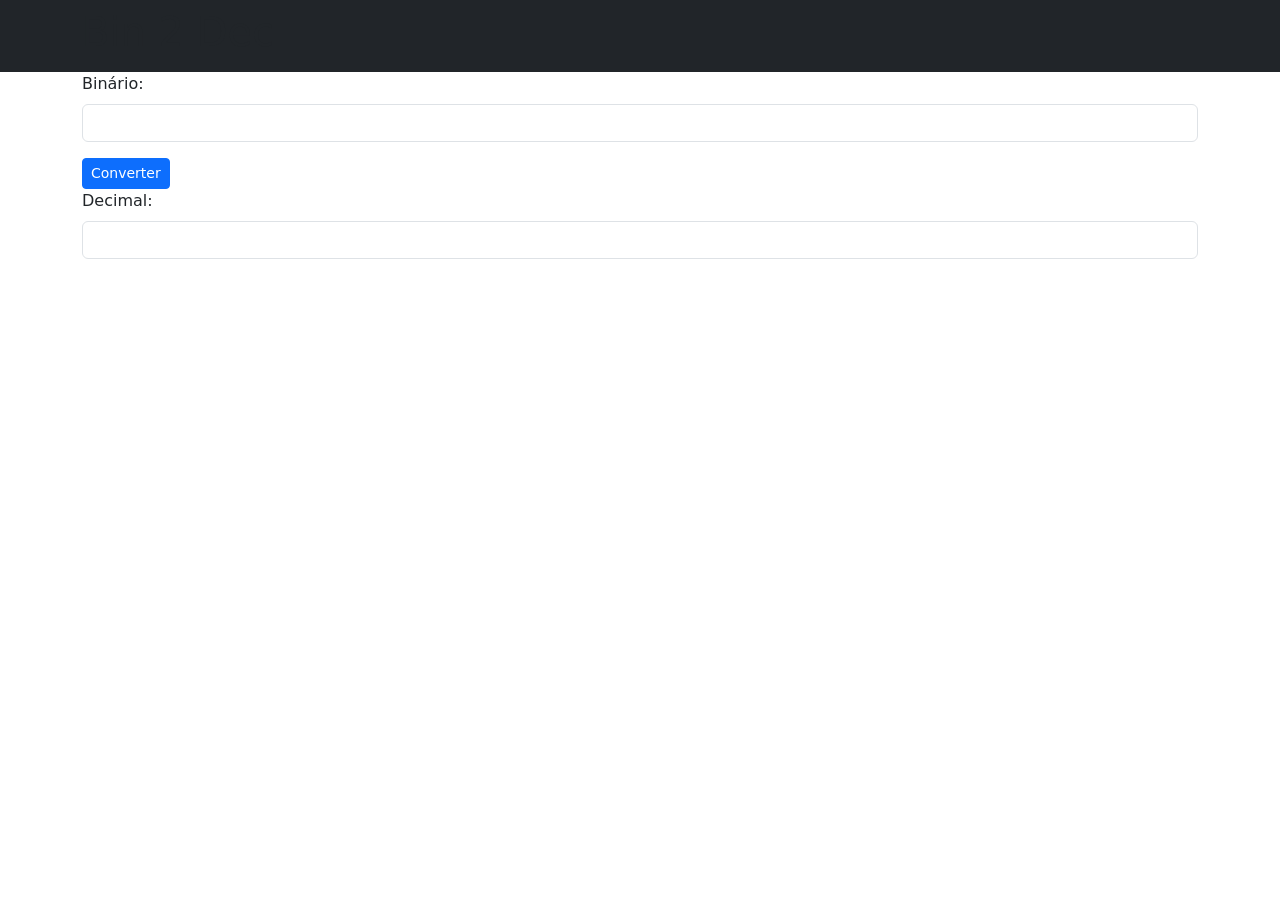
<file: index.html>
<!DOCTYPE html>
<html lang="pt-br">
    <head>
        <title>Convertendo números binários em decimais</title>
        <meta http-equiv="Content-type" content="text/html;charset=utf-8">
        <meta name="viewport" content="width=device-width, initial-scale=1.0">

        <link rel="stylesheet" href="estiloBin2Dec.css">
        <link
            href="https://cdn.jsdelivr.net/npm/bootstrap@5.1.3/dist/css/bootstrap.min.css" 
            rel="stylesheet" 
            integrity="sha384-1BmE4kWBq78iYhFldvKuhfTAU6auU8tT94WrHftjDbrCEXSU1oBoqyl2QvZ6jIW3"
            crossorigin="anonymous"
        >

    </head>
    <body>
        
        <nav class="navbar navbar-dark bg-dark">
            <h1 class="container">Bin 2 Dec</h1>
        </nav>
        
        <form class="container">

            <!-- Binario -->
            <div class="mb-3">
                <label class="form-label">Binário:</label><br>
                <input class="form-control" id="fb1" name="fbin" type="text" maxlength="8" size="20">
            </div>            
            
            <button
                type="button"
                class="btn btn-primary btn-sm"
                id="botao"
                onclick="document.getElementById('fb2').value = bin2Dec(document.getElementById('fb1').value); return false;"
            >
                Converter
            </button>
            
            <!-- Decimal -->
            <div class="mb-3">
                <label class="form-label">Decimal:</label><br>
                <input class="form-control" id="fb2" name="fdec" type="text">
            </div>
            
        </form>
        
        <script type="text/javascript" src="jsBin2Dec.js"></script>
        
    </body>
    </html>
</file>
<file: estiloBin2Dec.css>
h1 {
    color: #ddd;
}
</file>
